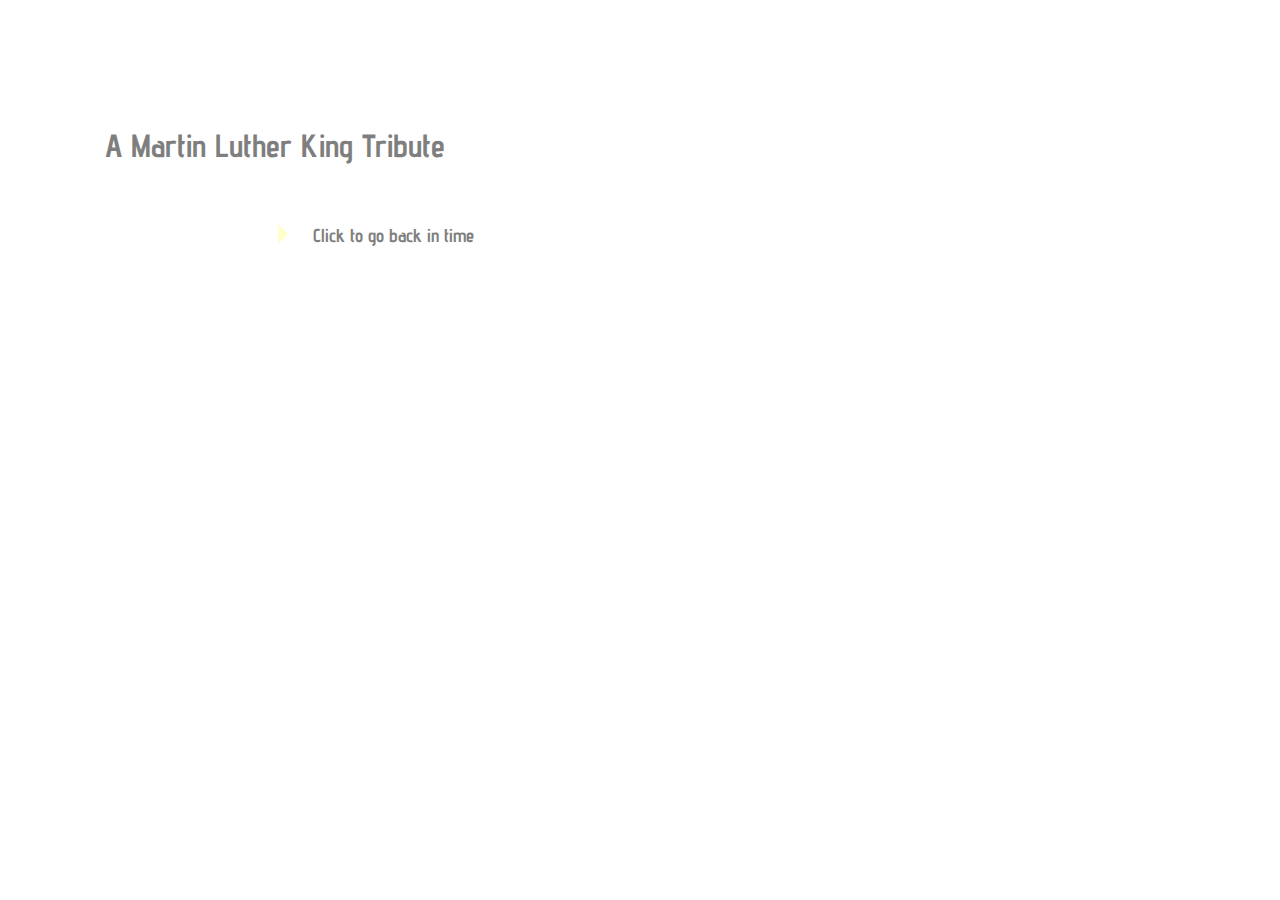
<file: splash.html>
<!DOCTYPE html>
<html lang="en">
<head>
    <meta charset = "utf-8">
    <link rel="stylesheet" type="text/css" href="main3.css">
    <title>Martin Luther King Tribute</title>
</head>
<body>
<div></div>
<h1>A Martin Luther King Tribute</h1>
<h3><a href="/index.html">Click to go back in time</a></h3>
<p></p>    
</body>
</html>
</file>
<file: main3.css>
@import url('https://fonts.googleapis.com/css?family=Advent+Pro');

body {
background: url(http://www.borongaja.com/data_images/out/16/633768-martin-luther-king-jr-leader-in-the-african-american-civil-rights-movement.jpg);
font-family:"Advent Pro", sans-serif;
}   

h1 {
    position: absolute;
    top: 100px;
    left: 100px;
    width: 40%;
    height: auto;
    background-color: #ffffff;
    border: 5px solid #ffffff;
    border-radius: 10px;
    opacity: 0.5;
}

h1:hover {
    opacity: 1.0;
}

h1:focus {
    opacity: 1.0;
}

h3 {
    position: relative;
    top: 200px;
    left: 300px;
    width: 15%;
    background-color: #ffffff;
    border: 5px solid #ffffff;
    border-radius: 10px;
    opacity: 0.5;
}

h3:hover {
    opacity: 1;
    background-color: #ffffcc;
    border: 5px solid #ffffcc;
    border-radius: 10px;
}

h3:focus{
    opacity: 1;
    background-color: #ffffcc;
    border: 5px solid #ffffcc;
    border-radius: 10px;
}

h3 a {
    text-decoration: none;
    color: #000000;
}

p {
    height: 0px;
    width: 0px;
    overflow: hidden;
    border: 10px solid rgba(0, 0, 0, 0);
    border-left-color: #ffffcc;
    position: relative;
    top: 155px;
    left:270px;
}
</file>
